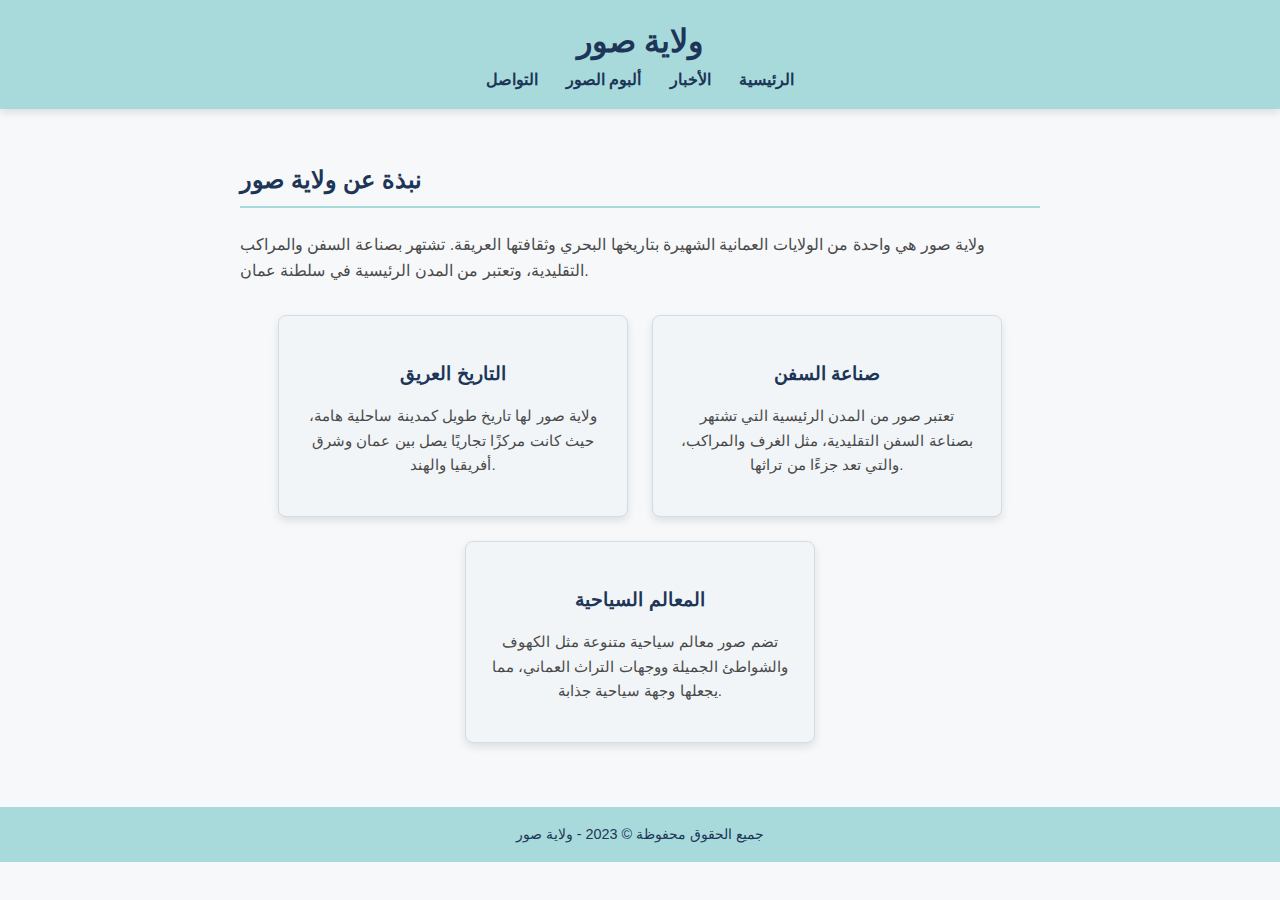
<file: index.html>
<!DOCTYPE html>
<html lang="ar">
<head>
    <meta charset="UTF-8">
    <title>ولاية صور</title>
    <link rel="stylesheet" href="style.css">
</head>
<body>
    <header>
        <h1>ولاية صور</h1>
        <nav>
            <a href="index.html">الرئيسية</a>
            <a href="news.html">الأخبار</a>
            <a href="gallery.html">ألبوم الصور</a>
            <a href="contact.html">التواصل</a>
        </nav>
    </header>
    <main>
        <section>
            <h2>نبذة عن ولاية صور</h2>
            <p>ولاية صور هي واحدة من الولايات العمانية الشهيرة بتاريخها البحري وثقافتها العريقة. تشتهر بصناعة السفن والمراكب التقليدية، وتعتبر من المدن الرئيسية في سلطنة عمان.</p>
        </section>

        <!-- قسم البطاقات لإبراز معلومات عن ولاية صور -->
        <section class="info-cards">
            <div class="card">
                <h3>التاريخ العريق</h3>
                <p>ولاية صور لها تاريخ طويل كمدينة ساحلية هامة، حيث كانت مركزًا تجاريًا يصل بين عمان وشرق أفريقيا والهند.</p>
            </div>
            <div class="card">
                <h3>صناعة السفن</h3>
                <p>تعتبر صور من المدن الرئيسية التي تشتهر بصناعة السفن التقليدية، مثل الغرف والمراكب، والتي تعد جزءًا من تراثها.</p>
            </div>
            <div class="card">
                <h3>المعالم السياحية</h3>
                <p>تضم صور معالم سياحية متنوعة مثل الكهوف والشواطئ الجميلة ووجهات التراث العماني، مما يجعلها وجهة سياحية جذابة.</p>
            </div>
        </section>
    </main>
    <footer>
        <p>جميع الحقوق محفوظة &copy; 2023 - ولاية صور</p>
    </footer>
</body>
</html>
</file>
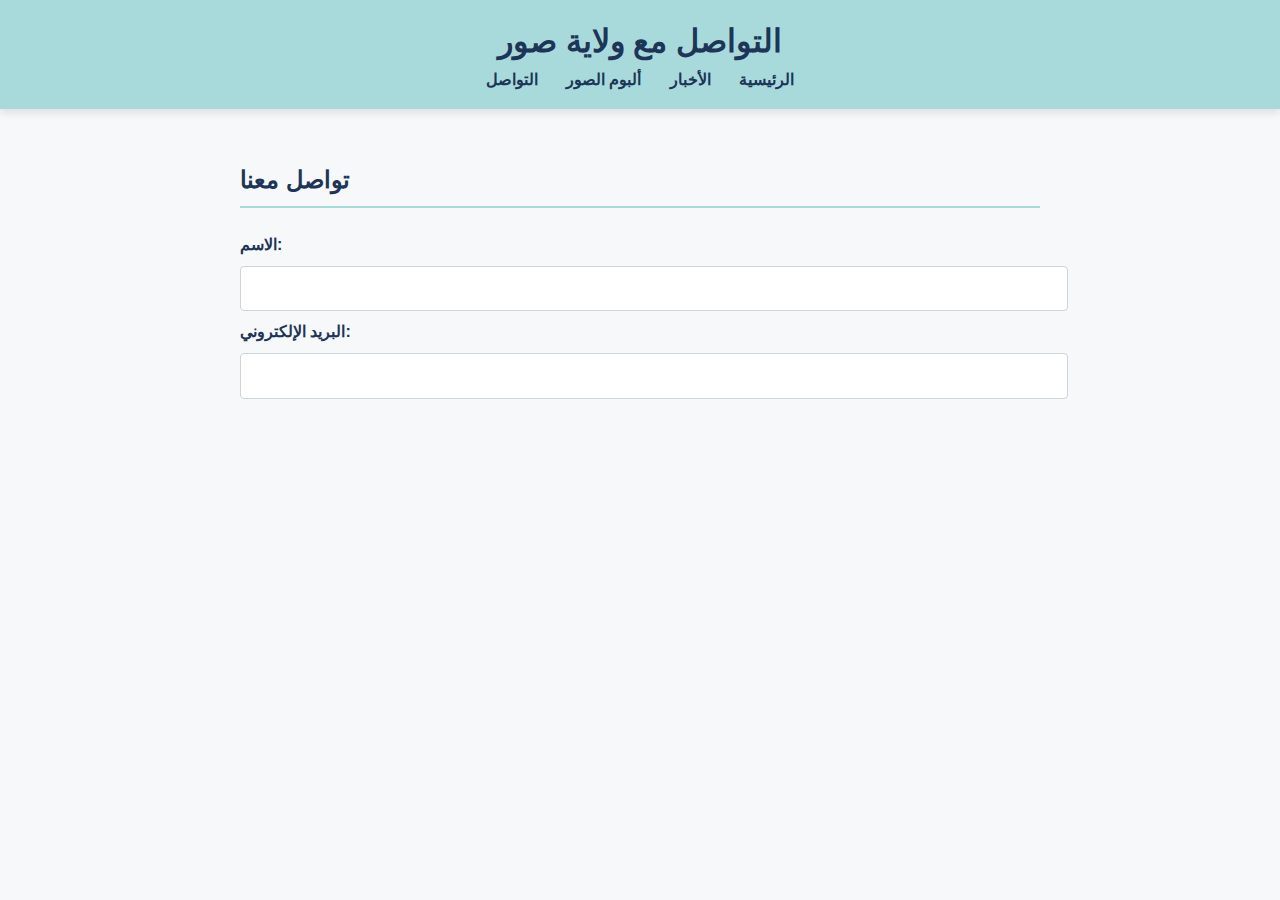
<file: contact.html>
<!DOCTYPE html>
<html lang="ar">
<head>
    <meta charset="UTF-8">
    <title>التواصل مع ولاية صور</title>
    <link rel="stylesheet" href="style.css">
</head>
<body>
    <header>
        <h1>التواصل مع ولاية صور</h1>
        <nav>
            <a href="index.html">الرئيسية</a>
            <a href="news.html">الأخبار</a>
            <a href="gallery.html">ألبوم الصور</a>
            <a href="contact.html">التواصل</a>
        </nav>
    </header>
    <main>
        <section>
            <h2>تواصل معنا</h2>
            <form action="submit_form.php" method="post">
                <label for="name">الاسم:</label>
                <input type="text" id="name" name="name" required>
                <label for="email">البريد الإلكتروني:</label>
                <input type="email" id="email" name="email" required>
                <label
</file>
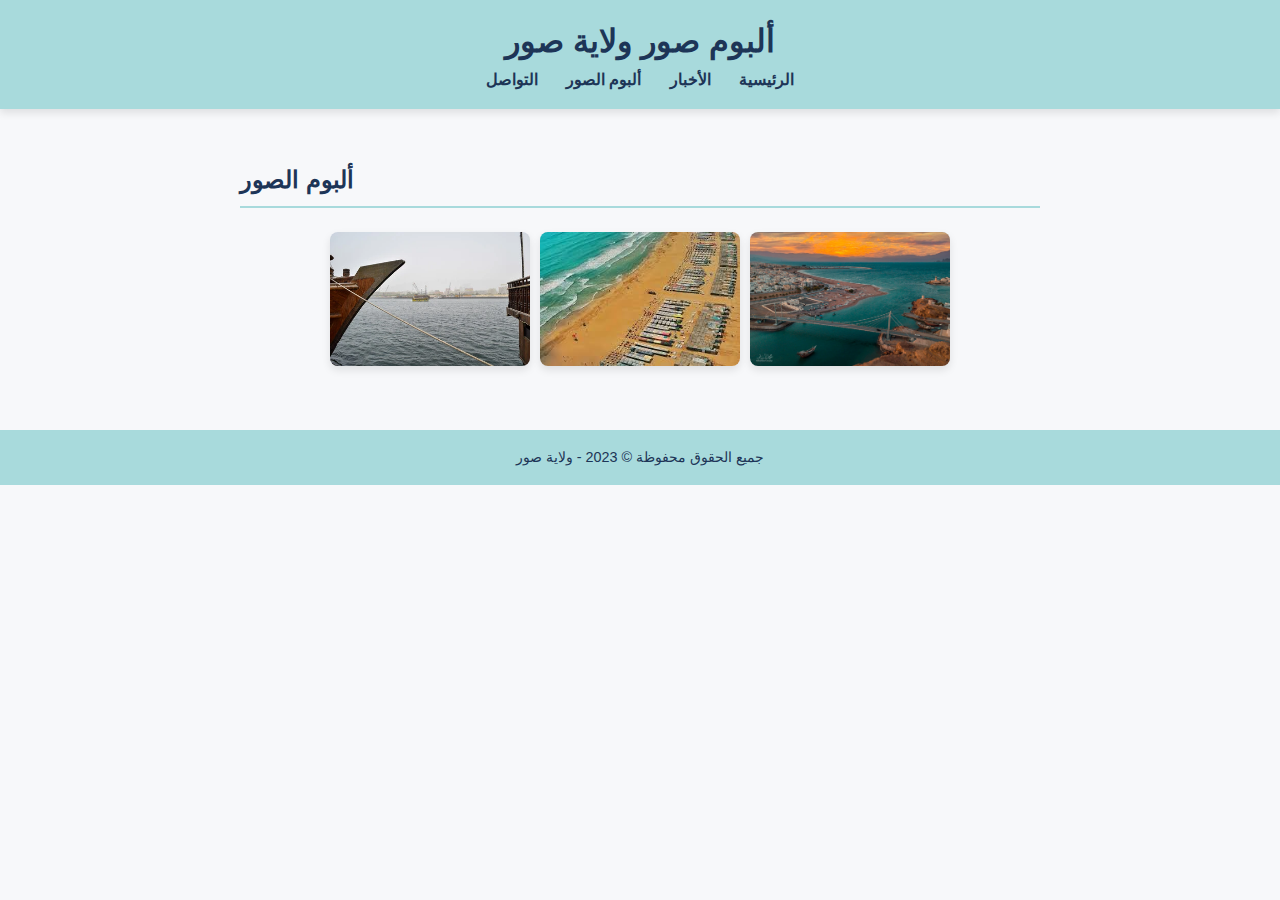
<file: gallery.html>
<!DOCTYPE html>
<html lang="ar">
<head>
    <meta charset="UTF-8">
    <title>ألبوم صور ولاية صور</title>
    <link rel="stylesheet" href="style.css">
</head>
<body>
    <header>
        <h1>ألبوم صور ولاية صور</h1>
        <nav>
            <a href="index.html">الرئيسية</a>
            <a href="news.html">الأخبار</a>
            <a href="gallery.html">ألبوم الصور</a>
            <a href="contact.html">التواصل</a>
        </nav>
    </header>
    <main>
        <section>
            <h2>ألبوم الصور</h2>
            <div class="gallery">
                <img src="1.webp" alt="منظر لولاية صور">
                <img src="2.jfif" alt="شاطئ في صور">
                <img src="3.jpg" alt="قارب تقليدي في صور">
            </div>
        </section>
    </main>
    <footer>
        <p>جميع الحقوق محفوظة &copy; 2023 - ولاية صور</p>
    </footer>
</body>
</html>
</file>
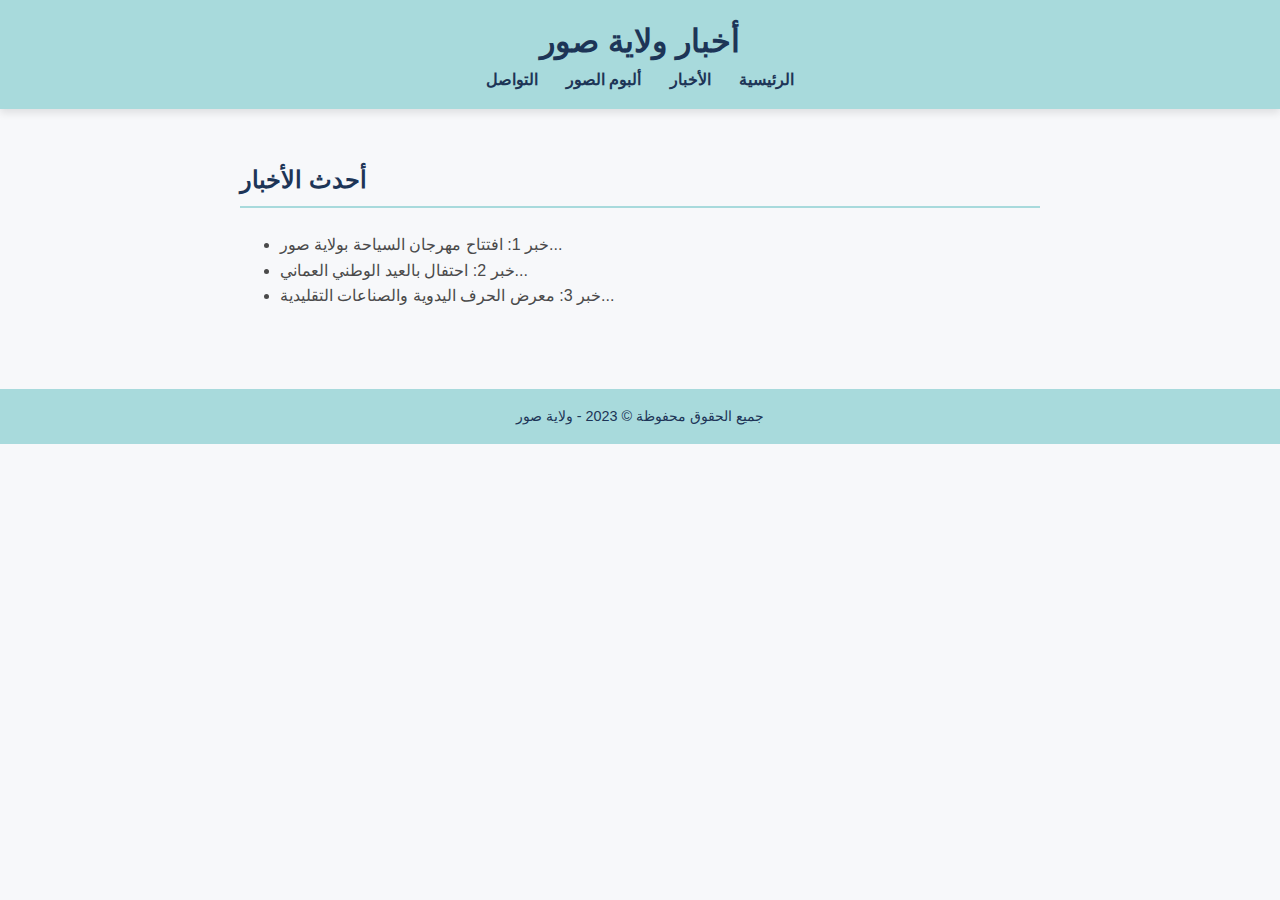
<file: news.html>
<!DOCTYPE html>
<html lang="ar">
<head>
    <meta charset="UTF-8">
    <title>أخبار ولاية صور</title>
    <link rel="stylesheet" href="style.css">
</head>
<body>
    <header>
        <h1>أخبار ولاية صور</h1>
        <nav>
            <a href="index.html">الرئيسية</a>
            <a href="news.html">الأخبار</a>
            <a href="gallery.html">ألبوم الصور</a>
            <a href="contact.html">التواصل</a>
        </nav>
    </header>
    <main>
        <section>
            <h2>أحدث الأخبار</h2>
            <ul>
                <li>خبر 1: افتتاح مهرجان السياحة بولاية صور...</li>
                <li>خبر 2: احتفال بالعيد الوطني العماني...</li>
                <li>خبر 3: معرض الحرف اليدوية والصناعات التقليدية...</li>
            </ul>
        </section>
    </main>
    <footer>
        <p>جميع الحقوق محفوظة &copy; 2023 - ولاية صور</p>
    </footer>
</body>
</html>
</file>
<file: style.css>
/* إعدادات عامة */
body {
    font-family: 'Trebuchet MS', Arial, sans-serif;
    background-color: #f7f8fa;
    color: #4a4a4a;
    margin: 0;
    padding: 0;
    line-height: 1.6;
}

/* ترويسة الموقع */
header {
    background-color: #a8dadc;
    color: #1d3557;
    padding: 1em;
    text-align: center;
    box-shadow: 0 4px 8px rgba(0, 0, 0, 0.1);
}

header h1 {
    font-size: 2em;
    margin: 0;
}

header nav a {
    color: #1d3557;
    text-decoration: none;
    margin: 0 12px;
    font-weight: bold;
}

header nav a:hover {
    color: #457b9d;
    text-decoration: underline;
}

/* القسم الرئيسي */
main {
    padding: 2em;
    max-width: 800px;
    margin: auto;
}

/* الأقسام */
section h2 {
    color: #1d3557;
    border-bottom: 2px solid #a8dadc;
    padding-bottom: 0.3em;
    margin-bottom: 1em;
}

/* الألبوم */
.gallery {
    display: flex;
    flex-wrap: wrap;
    gap: 10px;
    justify-content: center;
}

.gallery img {
    width: 100%;
    max-width: 200px;
    border-radius: 8px;
    box-shadow: 0 4px 8px rgba(0, 0, 0, 0.1);
}

/* نموذج التواصل */
form {
    display: flex;
    flex-direction: column;
    gap: 0.5em;
}

form label {
    color: #1d3557;
    font-weight: bold;
}

form input, form textarea {
    padding: 0.8em;
    border: 1px solid #ced4da;
    border-radius: 4px;
    font-size: 1em;
    width: 100%;
}

form textarea {
    resize: vertical;
    min-height: 100px;
}

form button {
    padding: 0.8em;
    background-color: #457b9d;
    color: #fff;
    border: none;
    border-radius: 4px;
    cursor: pointer;
    font-size: 1em;
    transition: background-color 0.3s ease;
}

form button:hover {
    background-color: #1d3557;
}

/* تذييل الصفحة */
footer {
    background-color: #a8dadc;
    color: #1d3557;
    text-align: center;
    padding: 1em;
    margin-top: 2em;
}

footer p {
    margin: 0;
    font-size: 0.9em;
}
/* قسم البطاقات */
.info-cards {
    display: flex;
    flex-wrap: wrap;
    gap: 1.5em;
    justify-content: center;
    margin-top: 2em;
}

.card {
    background-color: #f1f5f8;
    border: 1px solid #d1dce5;
    border-radius: 8px;
    box-shadow: 0 4px 8px rgba(0, 0, 0, 0.1);
    padding: 1.5em;
    width: 100%;
    max-width: 300px;
    text-align: center;
    transition: transform 0.3s ease, box-shadow 0.3s ease;
}

.card:hover {
    transform: translateY(-5px);
    box-shadow: 0 8px 16px rgba(0, 0, 0, 0.2);
}

.card h3 {
    color: #1d3557;
    margin-bottom: 0.5em;
}

.card p {
    color: #4a4a4a;
    font-size: 0.95em;
}
</file>
